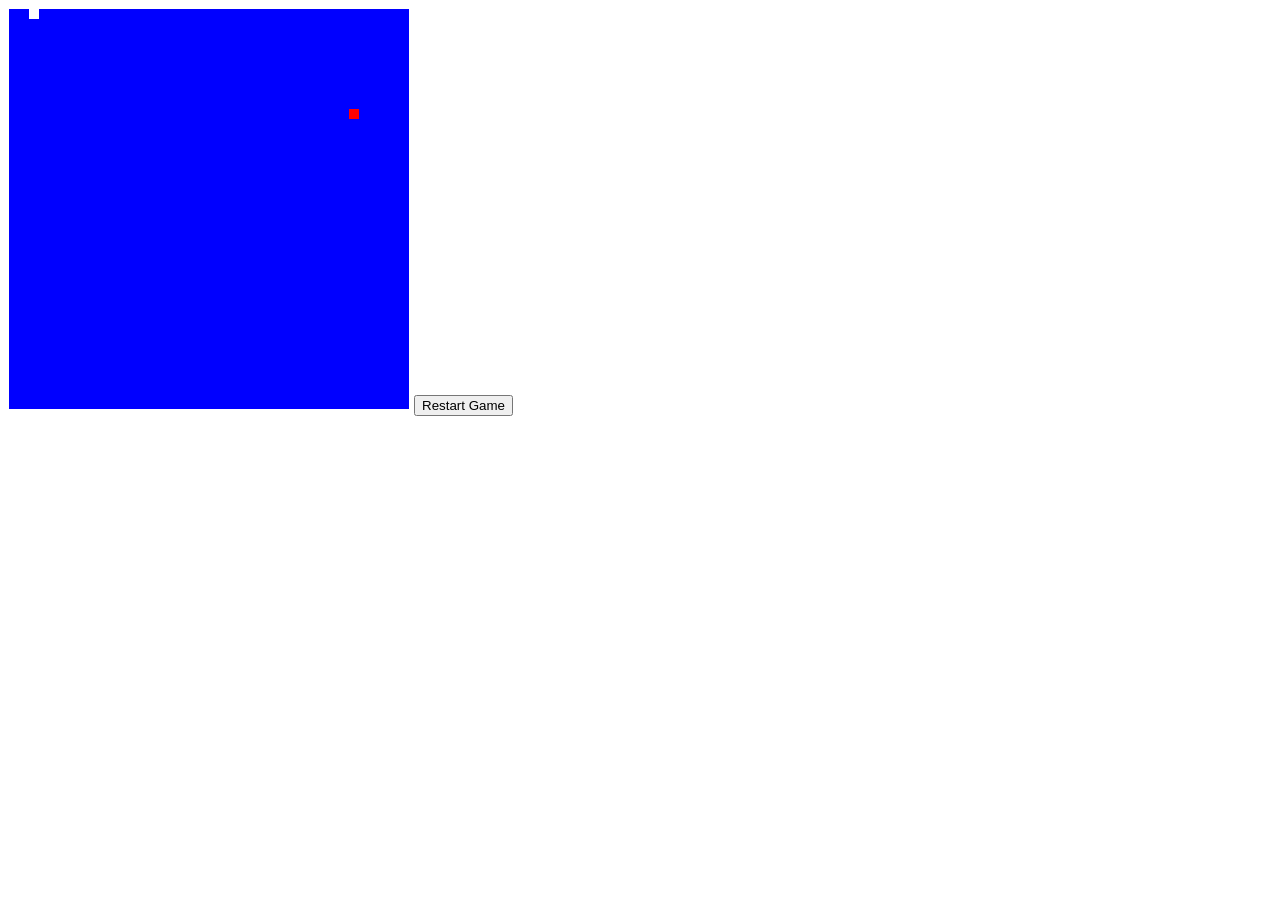
<file: index.html>
<!DOCTYPE html>
<html>
  <head>
    <title>Simple Snake Game</title>
    <meta charset="UTF-8">
    <meta name="viewport" content="width=device-width, initial-scale=1.0">
    <link rel="stylesheet" href="styles.css">
    <meta http-equiv="Content-Security-Policy" content="default-src 'self'; style-src 'self' 'nonce-1324' data:; script-src 'self' 'nonce-1342';">
  </head>
  <body>
    <canvas id="canvas" width="400" height="400"></canvas>
	<button id="restart-button" style="display:none;">Restart Game</button>
    <script nonce="1342" src="snake.js"></script>
  </body>
</html>
</file>
<file: styles.css>
canvas {
  border: 1px solid white;
  background-color: blue
}
</file>
